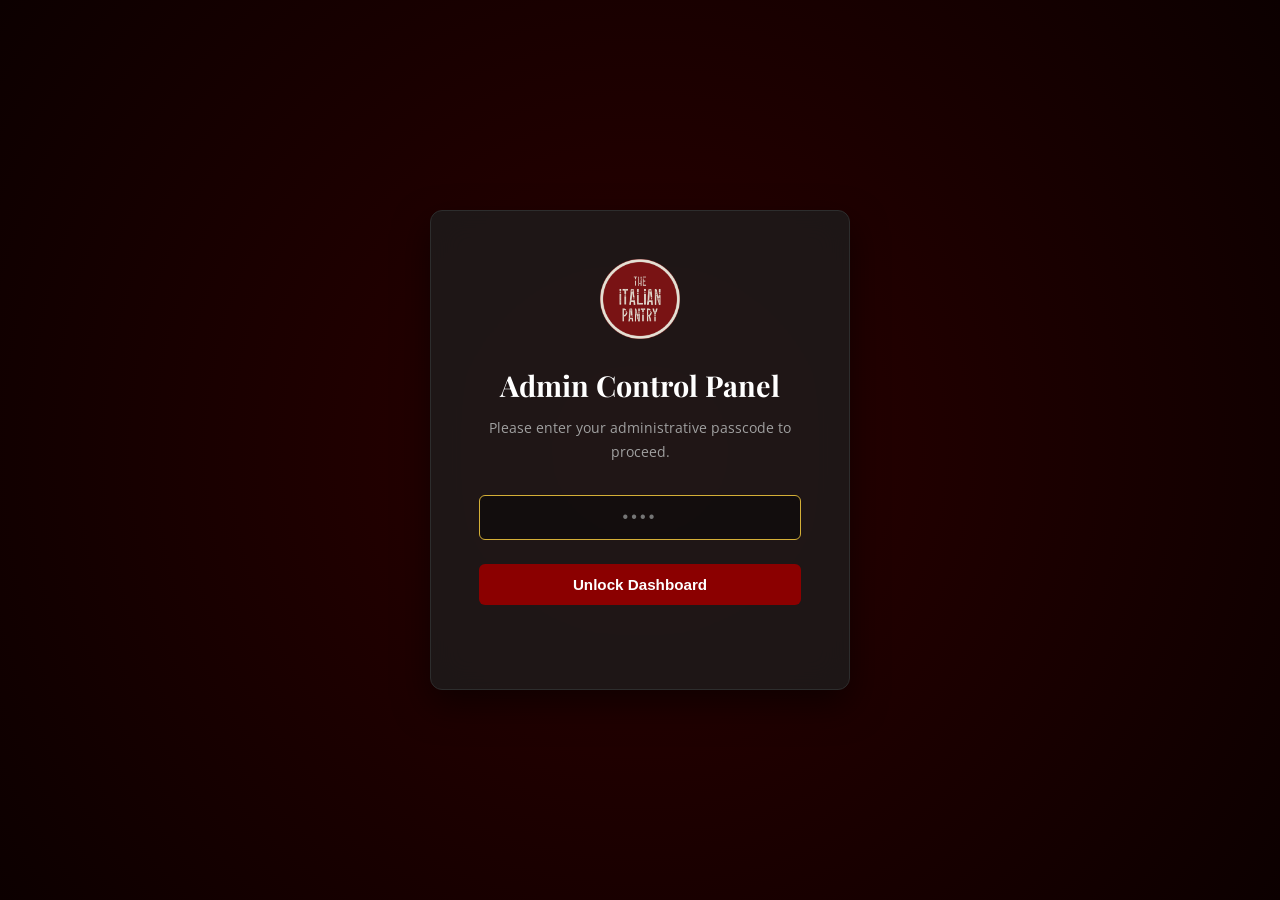
<file: admin.html>
<!DOCTYPE html>
<html lang="en">

<head>
    <meta charset="UTF-8">
    <meta name="viewport" content="width=device-width, initial-scale=1.0">
    <title>The Italian Pantry - Admin Dashboard</title>
    <!-- Fonts -->
    <link
        href="https://fonts.googleapis.com/css2?family=Playfair+Display:wght@400;700&family=Open+Sans:wght@300;400;600;700&family=Outfit:wght@300;400;600;700&display=swap"
        rel="stylesheet">
    <!-- Font Awesome -->
    <link rel="stylesheet" href="https://cdnjs.cloudflare.com/ajax/libs/font-awesome/6.4.0/css/all.min.css">
    <!-- Admin Styling -->
    <link rel="stylesheet" href="admin.css">
</head>

<body>

    <!-- Toast Notification Container -->
    <div class="toast-container" id="toastContainer"></div>

    <!-- Login Screen -->
    <div class="login-screen" id="loginScreen">
        <div class="login-card">
            <img src="images/logo-round-png-01 (2).png" alt="The Italian Pantry Logo" class="login-logo">
            <h2>Admin Control Panel</h2>
            <p>Please enter your administrative passcode to proceed.</p>
            <form class="login-form" id="passcodeForm">
                <input type="password" id="passcodeInput" placeholder="••••" required maxlength="12"
                    autocomplete="current-password">
                <button type="submit" class="btn btn-primary btn-submit">Unlock Dashboard</button>
            </form>
            <div class="login-feedback" id="loginFeedback"></div>
        </div>
    </div>

    <!-- Main Dashboard Container -->
    <div class="dashboard-container">
        <!-- Sidebar Navigation -->
        <aside class="sidebar">
            <div class="sidebar-header">
                <img src="images/logo-round-png-01 (2).png" alt="Logo" class="sidebar-logo">
                <div>
                    <h1>The Italian Pantry</h1>
                    <span>Admin Panel</span>
                </div>
            </div>

            <ul class="sidebar-menu">
                <li data-tab="overviewTab" class="active">
                    <a href="#overview"><i class="fas fa-chart-line"></i> <span>Overview</span></a>
                </li>
                <li data-tab="aboutTab">
                    <a href="#about"><i class="fas fa-edit"></i> <span>Hero & About Us</span></a>
                </li>
                <li data-tab="foodTab">
                    <a href="#food"><i class="fas fa-utensils"></i> <span>Food Products</span></a>
                </li>
                <li data-tab="partnersTab">
                    <a href="#partners"><i class="fas fa-handshake"></i> <span>Dining Partners</span></a>
                </li>
                <li data-tab="reviewsTab">
                    <a href="#reviews"><i class="fas fa-star"></i> <span>Customer Reviews</span></a>
                </li>
            </ul>

            <div class="sidebar-footer">
                <button class="btn btn-logout" id="btnLogout">
                    <i class="fas fa-sign-out-alt"></i> <span>Log Out</span>
                </button>
            </div>
        </aside>

        <!-- Content Area -->
        <main class="content-area">
            <!-- Header Bar -->
            <header class="header-bar">
                <h2>Control Panel</h2>
                <div class="header-actions">
                    <a href="backup-images.html" class="btn btn-secondary" style="background:#b8860b; color:#fff; border-color:#b8860b;">
                        <i class="fas fa-shield-alt"></i> Image Rescue & Backup
                    </a>
                    <a href="index.html" target="_blank" class="btn btn-secondary">
                        <i class="fas fa-external-link-alt"></i> View Website
                    </a>
                </div>
            </header>

            <!-- TAB 1: OVERVIEW -->
            <section class="tab-section active" id="overviewTab">
                <div class="widgets-grid">
                    <div class="widget-card">
                        <div class="widget-icon"><i class="fas fa-utensils"></i></div>
                        <div class="widget-details">
                            <h4>Food Items</h4>
                            <p id="statFoodCount">0</p>
                        </div>
                    </div>
                    <div class="widget-card">
                        <div class="widget-icon"><i class="fas fa-handshake"></i></div>
                        <div class="widget-details">
                            <h4>Partners</h4>
                            <p id="statPartnerCount">0</p>
                        </div>
                    </div>
                    <div class="widget-card">
                        <div class="widget-icon"><i class="fas fa-star"></i></div>
                        <div class="widget-details">
                            <h4>Reviews</h4>
                            <p id="statReviewCount">0</p>
                        </div>
                    </div>
                </div>

                <div class="info-card">
                    <h3>Welcome to the Manager</h3>
                    <p>Use the navigation panel on the left to edit the slide pictures, modify story descriptions, or
                        perform full CRUD operations (add, edit, update, delete) on your food catalog, dining partners,
                        and customer reviews.</p>
                    <p>Changes are saved instantly in your browser's local cache. If you want to reset everything back
                        to the factory defaults, use the reset button below.</p>

                    <div style="border-top: 1px solid var(--border-color); padding-top: 1.5rem; margin-top: 1.5rem;">
                        <!-- 🌟 PASTE THE SECURITY CARD HERE 🌟 -->
                        <div class="info-card" style="margin-bottom: 1.5rem; box-shadow: none; padding: 0;">
                            <h3>Security Settings</h3>
                            <p>Update the administrative passcode used to access this control panel workspace.</p>
                            <button class="btn btn-secondary" id="btnOpenChangePassword">
                                <i class="fas fa-key"></i> Change Admin Passcode
                            </button>
                        </div>

                        <button class="btn btn-danger" id="btnResetData">
                            <i class="fas fa-undo-alt"></i> Reset Website to Default Data
                        </button>
                    </div>
                </div>
            </section>

            <!-- TAB 2: HERO & ABOUT US -->
            <section class="tab-section" id="aboutTab">
                <div class="info-card">
                    <h3>Edit Hero & Story Content</h3>
                    <form id="aboutForm">
                        <!-- Hero Section Images -->
                        <h4
                            style="margin: 1.5rem 0 1rem 0; border-bottom: 1px solid var(--border-color); padding-bottom: 0.5rem; color: var(--secondary-color);">
                            Hero Section Slides</h4>
                        <div class="form-row">
                            <div class="form-group">
                                <label for="slideImage1">Slide Left Image</label>
                                <div class="file-upload-wrapper">
                                    <div class="image-preview-box" id="previewSlide1"><i class="fas fa-image"></i></div>
                                    <div style="flex-grow: 1;">
                                        <input type="text" id="slideImage1" class="form-control"
                                            placeholder="Image URL (e.g. Unsplash) or Upload File"
                                            style="margin-bottom: 0.5rem;">
                                        <input type="file" id="fileSlide1" class="file-upload-input" accept="image/*">
                                        <label for="fileSlide1" class="file-upload-btn"><i
                                                class="fas fa-cloud-upload-alt"></i> Choose Image</label>
                                    </div>
                                </div>
                            </div>
                            <div class="form-group">
                                <label for="slideImage2">Slide Right Image</label>
                                <div class="file-upload-wrapper">
                                    <div class="image-preview-box" id="previewSlide2"><i class="fas fa-image"></i></div>
                                    <div style="flex-grow: 1;">
                                        <input type="text" id="slideImage2" class="form-control"
                                            placeholder="Image URL (e.g. Unsplash) or Upload File"
                                            style="margin-bottom: 0.5rem;">
                                        <input type="file" id="fileSlide2" class="file-upload-input" accept="image/*">
                                        <label for="fileSlide2" class="file-upload-btn"><i
                                                class="fas fa-cloud-upload-alt"></i> Choose Image</label>
                                    </div>
                                </div>
                            </div>
                        </div>

                        <!-- Story Paragraphs -->
                        <h4
                            style="margin: 1.5rem 0 1rem 0; border-bottom: 1px solid var(--border-color); padding-bottom: 0.5rem; color: var(--secondary-color);">
                            Our Story Paragraphs</h4>
                        <div class="form-group">
                            <label for="aboutP1">First Paragraph</label>
                            <textarea id="aboutP1" class="form-control" rows="4" required></textarea>
                        </div>
                        <div class="form-group">
                            <label for="aboutP2">Second Paragraph</label>
                            <textarea id="aboutP2" class="form-control" rows="4" required></textarea>
                        </div>

                        <!-- Story Images -->
                        <h4
                            style="margin: 1.5rem 0 1rem 0; border-bottom: 1px solid var(--border-color); padding-bottom: 0.5rem; color: var(--secondary-color);">
                            Our Story Images</h4>
                        <div class="form-group">
                            <label for="aboutMainImg">Main Culinary Image</label>
                            <div class="file-upload-wrapper">
                                <div class="image-preview-box" id="previewAboutMain"><i class="fas fa-image"></i></div>
                                <div style="flex-grow: 1;">
                                    <input type="text" id="aboutMainImg" class="form-control"
                                        placeholder="Image URL or Upload File" style="margin-bottom: 0.5rem;">
                                    <input type="file" id="fileAboutMain" class="file-upload-input" accept="image/*">
                                    <label for="fileAboutMain" class="file-upload-btn"><i
                                            class="fas fa-cloud-upload-alt"></i> Choose Image</label>
                                </div>
                            </div>
                        </div>
                        <div class="form-row">
                            <div class="form-group">
                                <label for="aboutImg1">Gallery Image 1</label>
                                <div class="file-upload-wrapper">
                                    <div class="image-preview-box" id="previewAbout1"><i class="fas fa-image"></i></div>
                                    <div style="flex-grow: 1;">
                                        <input type="text" id="aboutImg1" class="form-control"
                                            placeholder="Image URL or Upload File" style="margin-bottom: 0.5rem;">
                                        <input type="file" id="fileAbout1" class="file-upload-input" accept="image/*">
                                        <label for="fileAbout1" class="file-upload-btn"><i
                                                class="fas fa-cloud-upload-alt"></i> Choose Image</label>
                                    </div>
                                </div>
                            </div>
                            <div class="form-group">
                                <label for="aboutImg2">Gallery Image 2</label>
                                <div class="file-upload-wrapper">
                                    <div class="image-preview-box" id="previewAbout2"><i class="fas fa-image"></i></div>
                                    <div style="flex-grow: 1;">
                                        <input type="text" id="aboutImg2" class="form-control"
                                            placeholder="Image URL or Upload File" style="margin-bottom: 0.5rem;">
                                        <input type="file" id="fileAbout2" class="file-upload-input" accept="image/*">
                                        <label for="fileAbout2" class="file-upload-btn"><i
                                                class="fas fa-cloud-upload-alt"></i> Choose Image</label>
                                    </div>
                                </div>
                            </div>
                        </div>

                        <div style="border-top: 1px solid var(--border-color); padding-top: 1.5rem; margin-top: 2rem;">
                            <button type="submit" class="btn btn-primary"><i class="fas fa-save"></i> Save Hero & About
                                Changes</button>
                        </div>
                    </form>
                </div>
            </section>

            <!-- TAB 3: FOOD PRODUCTS CRUD -->
            <section class="tab-section" id="foodTab">
                <div class="section-header">
                    <h3>Food Catalog</h3>
                    <button class="btn btn-success" id="btnAddFood">
                        <i class="fas fa-plus"></i> Add New Product
                    </button>
                </div>

                <div class="item-list-container">
                    <table class="data-table">
                        <thead>
                            <tr>
                                <th style="width: 80px;">Thumbnail</th>
                                <th>Name</th>
                                <th>Type</th>
                                <th>Prep Time</th>
                                <th>Description</th>
                                <th style="width: 120px;">Actions</th>
                            </tr>
                        </thead>
                        <tbody id="foodTableBody">
                            <!-- Populated dynamically via JS -->
                        </tbody>
                    </table>
                </div>
            </section>

            <!-- TAB 4: DINING PARTNERS CRUD -->
            <section class="tab-section" id="partnersTab">
                <div class="section-header">
                    <h3>Dining Partners</h3>
                    <button class="btn btn-success" id="btnAddPartner">
                        <i class="fas fa-plus"></i> Add Dining Partner
                    </button>
                </div>

                <div class="item-list-container">
                    <table class="data-table">
                        <thead>
                            <tr>
                                <th style="width: 80px;">Thumbnail</th>
                                <th>Partner Name</th>
                                <th>Partner URL</th>
                                <th style="width: 120px;">Actions</th>
                            </tr>
                        </thead>
                        <tbody id="partnerTableBody">
                            <!-- Populated dynamically via JS -->
                        </tbody>
                    </table>
                </div>
            </section>

            <!-- TAB 5: CUSTOMER REVIEWS CRUD -->
            <section class="tab-section" id="reviewsTab">
                <div class="section-header">
                    <h3>Customer Reviews</h3>
                    <button class="btn btn-success" id="btnAddReview">
                        <i class="fas fa-plus"></i> Add Customer Review
                    </button>
                </div>

                <div class="item-list-container">
                    <table class="data-table">
                        <thead>
                            <tr>
                                <th style="width: 80px;">User Photo</th>
                                <th>Author Name</th>
                                <th>Rating</th>
                                <th>Review Snippet</th>
                                <th style="width: 120px;">Actions</th>
                            </tr>
                        </thead>
                        <tbody id="reviewTableBody">
                            <!-- Populated dynamically via JS -->
                        </tbody>
                    </table>
                </div>
            </section>
        </main>
    </div>

    <!-- MODAL 1: FOOD PRODUCT -->
    <div class="modal-overlay" id="foodModal">
        <div class="modal-content">
            <div class="modal-header">
                <h3 id="foodModalTitle">Add New Food Product</h3>
                <button class="modal-close">&times;</button>
            </div>
            <form id="foodForm">
                <div class="modal-body">
                    <input type="hidden" id="foodItemId">
                    <div class="form-group">
                        <label for="foodName">Product Name *</label>
                        <input type="text" id="foodName" class="form-control" placeholder="e.g. Extra Virgin Olive Oil"
                            required>
                    </div>
                    <div class="form-group">
                        <label for="foodCategory">Type of Food *</label>
                        <input type="text" id="foodCategory" class="form-control"
                            placeholder="e.g. Oil, Pasta, Cheese, Pantry, Wine" required>
                    </div>
                    <div class="form-group">
                        <label for="foodPrepTime">Preparation Time *</label>
                        <input type="text" id="foodPrepTime" class="form-control"
                            placeholder="e.g. 20 mins, Ready, 1 hr" required>
                    </div>
                    <div class="form-group">
                        <label for="foodDesc">Description *</label>
                        <textarea id="foodDesc" class="form-control" rows="3"
                            placeholder="Describe the item (origin, flavor, preparation)" required></textarea>
                    </div>
                    <div class="form-group">
                        <label for="foodImgUrl">Product Image *</label>
                        <div class="file-upload-wrapper">
                            <div class="image-preview-box" id="previewFoodImg"><i class="fas fa-image"></i></div>
                            <div style="flex-grow: 1;">
                                <input type="text" id="foodImgUrl" class="form-control"
                                    placeholder="Image URL (e.g. Unsplash) or Upload below"
                                    style="margin-bottom: 0.5rem;">
                                <input type="file" id="fileFoodImg" class="file-upload-input" accept="image/*">
                                <label for="fileFoodImg" class="file-upload-btn"><i class="fas fa-cloud-upload-alt"></i>
                                    Choose Image File</label>
                            </div>
                        </div>
                    </div>
                </div>
                <div class="modal-footer">
                    <button type="button" class="btn btn-secondary btn-modal-cancel">Cancel</button>
                    <button type="submit" class="btn btn-primary">Save Product</button>
                </div>
            </form>
        </div>
    </div>

    <!-- MODAL 2: DINING PARTNER -->
    <div class="modal-overlay" id="partnerModal">
        <div class="modal-content">
            <div class="modal-header">
                <h3 id="partnerModalTitle">Add Dining Partner</h3>
                <button class="modal-close">&times;</button>
            </div>
            <form id="partnerForm">
                <div class="modal-body">
                    <input type="hidden" id="partnerItemId">
                    <div class="form-group">
                        <label for="partnerName">Partner Name *</label>
                        <input type="text" id="partnerName" class="form-control"
                            placeholder="e.g. Ristorante Bellavista" required>
                    </div>
                    <div class="form-group">
                        <label for="partnerUrl">Partner URL *</label>
                        <input type="text" id="partnerUrl" class="form-control"
                            placeholder="e.g. https://www.bellavista.it" required>
                    </div>
                    <div class="form-group">
                        <label for="partnerImgUrl">Partner Image *</label>
                        <div class="file-upload-wrapper">
                            <div class="image-preview-box" id="previewPartnerImg"><i class="fas fa-image"></i></div>
                            <div style="flex-grow: 1;">
                                <input type="text" id="partnerImgUrl" class="form-control"
                                    placeholder="Image URL or Upload below" style="margin-bottom: 0.5rem;">
                                <input type="file" id="filePartnerImg" class="file-upload-input" accept="image/*">
                                <label for="filePartnerImg" class="file-upload-btn"><i
                                        class="fas fa-cloud-upload-alt"></i> Choose Image File</label>
                            </div>
                        </div>
                    </div>
                </div>
                <div class="modal-footer">
                    <button type="button" class="btn btn-secondary btn-modal-cancel">Cancel</button>
                    <button type="submit" class="btn btn-primary">Save Partner</button>
                </div>
            </form>
        </div>
    </div>

    <!-- MODAL 3: CUSTOMER REVIEW -->
    <div class="modal-overlay" id="reviewModal">
        <div class="modal-content">
            <div class="modal-header">
                <h3 id="reviewModalTitle">Add Customer Review</h3>
                <button class="modal-close">&times;</button>
            </div>
            <form id="reviewForm">
                <div class="modal-body">
                    <input type="hidden" id="reviewItemId">
                    <div class="form-row">
                        <div class="form-group">
                            <label for="reviewAuthor">Author Name *</label>
                            <input type="text" id="reviewAuthor" class="form-control" placeholder="e.g. Sarah M."
                                required>
                        </div>
                        <div class="form-group">
                            <label for="reviewRating">Rating *</label>
                            <select id="reviewRating" class="form-control" required style="letter-spacing: 0;">
                                <option value="5">★★★★★ (5 Stars)</option>
                                <option value="4">★★★★☆ (4 Stars)</option>
                                <option value="3">★★★☆☆ (3 Stars)</option>
                                <option value="2">★★☆☆☆ (2 Stars)</option>
                                <option value="1">★☆☆☆☆ (1 Star)</option>
                            </select>
                        </div>
                    </div>
                    <div class="form-group">
                        <label for="reviewText">Review Comment *</label>
                        <textarea id="reviewText" class="form-control" rows="3"
                            placeholder="What the client wrote about us..." required></textarea>
                    </div>
                    <div class="form-group">
                        <label for="reviewImgUrl">Profile Picture (Optional)</label>
                        <div class="file-upload-wrapper">
                            <div class="image-preview-box" id="previewReviewImg"><i class="fas fa-image"></i></div>
                            <div style="flex-grow: 1;">
                                <input type="text" id="reviewImgUrl" class="form-control"
                                    placeholder="Image URL or Upload below" style="margin-bottom: 0.5rem;">
                                <input type="file" id="fileReviewImg" class="file-upload-input" accept="image/*">
                                <label for="fileReviewImg" class="file-upload-btn"><i
                                        class="fas fa-cloud-upload-alt"></i> Choose Image File</label>
                            </div>
                        </div>
                    </div>
                </div>
                <div class="modal-footer">
                    <button type="button" class="btn btn-secondary btn-modal-cancel">Cancel</button>
                    <button type="submit" class="btn btn-primary">Save Review</button>
                </div>
            </form>
        </div>
    </div>
    <div class="modal-overlay" id="changePasswordModal">
        <div class="modal-content">
            <div class="modal-header">
                <h3>Change Admin Passcode</h3>
                <button class="modal-close" id="btnCloseChangePassword">&times;</button>
            </div>
            <form id="changePasswordForm">
                <div class="modal-body">
                    <div class="form-group">
                        <label for="currentPasscode">Current Passcode *</label>
                        <input type="password" id="currentPasscode" class="form-control" required>
                    </div>
                    <div class="form-group">
                        <label for="newPasscode">New Passcode *</label>
                        <input type="password" id="newPasscode" class="form-control" required maxlength="12">
                    </div>
                    <div class="form-group">
                        <label for="confirmNewPasscode">Confirm New Passcode *</label>
                        <input type="password" id="confirmNewPasscode" class="form-control" required maxlength="12">
                    </div>
                    <div class="login-feedback" id="changePasswordFeedback"
                        style="color: #8b0000; margin-top: 10px; font-weight: 600;"></div>
                </div>
                <div class="modal-footer">
                    <button type="button" class="btn btn-secondary" id="btnCancelChangePassword">Cancel</button>
                    <button type="submit" class="btn btn-primary">Update Passcode</button>
                </div>
            </form>
        </div>
    </div>
    <!-- Admin Panel Logic -->
    <script src="storage.js"></script>
    <script src="admin.js"></script>
</body>

</html>
</file>
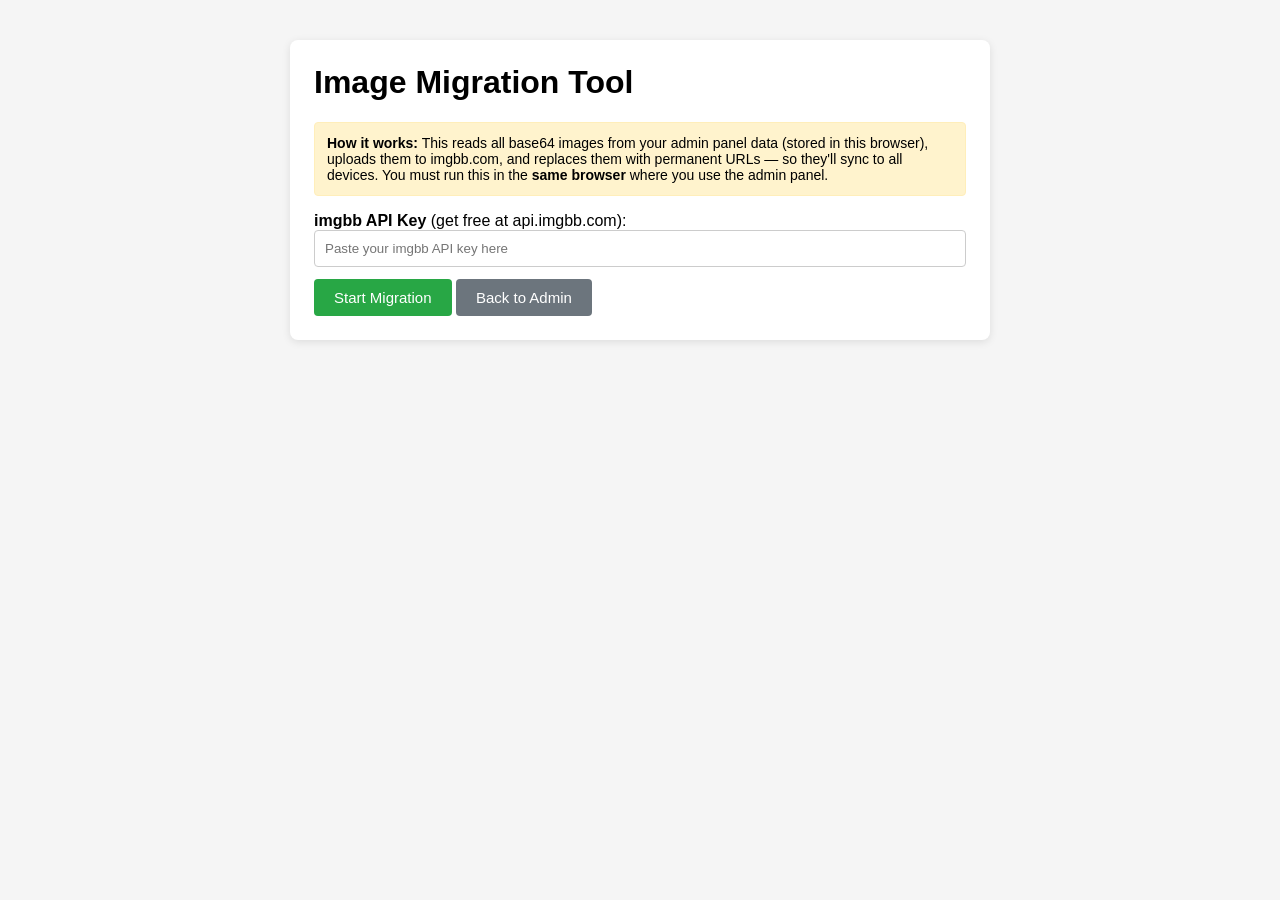
<file: migrate-images.html>
<!DOCTYPE html>
<html lang="en">
<head>
    <meta charset="UTF-8">
    <meta name="viewport" content="width=device-width, initial-scale=1.0">
    <title>Image Migration Tool - The Italian Pantry</title>
    <style>
        body { font-family: Arial, sans-serif; max-width: 700px; margin: 40px auto; padding: 0 20px; background: #f5f5f5; }
        .card { background: #fff; border-radius: 8px; padding: 24px; box-shadow: 0 2px 8px rgba(0,0,0,0.1); }
        h1 { margin-top: 0; }
        input[type=text] { width: 100%; padding: 10px; border: 1px solid #ccc; border-radius: 4px; margin-bottom: 12px; box-sizing: border-box; }
        button { padding: 10px 20px; background: #28a745; color: #fff; border: none; border-radius: 4px; cursor: pointer; font-size: 15px; }
        button:disabled { background: #aaa; cursor: not-allowed; }
        .log { background: #1e1e1e; color: #0f0; padding: 12px; border-radius: 4px; font-family: monospace; font-size: 13px; max-height: 300px; overflow-y: auto; margin-top: 16px; white-space: pre-wrap; }
        .note { background: #fff3cd; border: 1px solid #ffeeba; padding: 12px; border-radius: 4px; margin-bottom: 16px; font-size: 14px; }
        .error { color: #f66; }
        .ok { color: #6f6; }
    </style>
</head>
<body>
    <div class="card">
        <h1>Image Migration Tool</h1>
        <div class="note">
            <strong>How it works:</strong> This reads all base64 images from your admin panel data (stored in this browser),
            uploads them to imgbb.com, and replaces them with permanent URLs — so they'll sync to all devices.
            You must run this in the <strong>same browser</strong> where you use the admin panel.
        </div>

        <label for="apiKey"><strong>imgbb API Key</strong> (get free at api.imgbb.com):</label>
        <input type="text" id="apiKey" placeholder="Paste your imgbb API key here">

        <button id="btnMigrate">Start Migration</button>
        <button id="btnBack" style="background:#6c757d;">Back to Admin</button>

        <div id="log" class="log" style="display:none;"></div>
    </div>

    <script src="storage.js"></script>
    <script>
        var btnMigrate = document.getElementById('btnMigrate');
        var btnBack = document.getElementById('btnBack');
        var apiKeyInput = document.getElementById('apiKey');
        var logBox = document.getElementById('log');
        var logLines = [];

        function log(msg, cls) {
            logLines.push((cls ? '<span class="' + cls + '">' : '') + msg + (cls ? '</span>' : ''));
            logBox.innerHTML = logLines.join('\n');
            logBox.scrollTop = logBox.scrollHeight;
        }

        btnBack.addEventListener('click', function() {
            window.location.href = 'admin.html';
        });

        btnMigrate.addEventListener('click', function() {
            var apiKey = apiKeyInput.value.trim();
            if (!apiKey) {
                alert('Please paste your imgbb API key first.');
                return;
            }

            // Read localStorage data
            var data = null;
            try {
                data = JSON.parse(localStorage.getItem('italianPantryData'));
            } catch (e) { /* ignore */ }
            if (!data) {
                alert('No admin data found in this browser. Open the admin panel once, then run this again.');
                return;
            }

            logBox.style.display = 'block';
            logLines = [];
            logBox.innerHTML = '';
            btnMigrate.disabled = true;

            // Find all base64 images in the data structure
            var items = [];
            function collect(obj, path) {
                if (!obj || typeof obj !== 'object') return;
                if (typeof obj === 'string') {
                    if (obj.indexOf('data:image/') === 0) {
                        items.push({ path: path, base64: obj });
                    }
                    return;
                }
                for (var key in obj) {
                    if (typeof obj[key] === 'string' && obj[key].indexOf('data:image/') === 0) {
                        items.push({ path: path + '.' + key, base64: obj[key] });
                    } else if (obj[key] && typeof obj[key] === 'object') {
                        collect(obj[key], path + '.' + key);
                    }
                }
            }
            collect(data, 'data');

            if (items.length === 0) {
                log('No base64 images found. Nothing to migrate.', 'ok');
                btnMigrate.disabled = false;
                return;
            }

            log('Found ' + items.length + ' base64 image(s) to migrate.\n');
            var completed = 0;
            var failed = 0;

            function uploadNext(index) {
                if (index >= items.length) {
                    // Done — save updated data to localStorage
                    localStorage.setItem('italianPantryData', JSON.stringify(data));
                    log('\n=== MIGRATION COMPLETE ===', 'ok');
                    log(completed + ' image(s) migrated, ' + failed + ' failed.');

                    // Push to JSONBin.io cloud so other devices see the URLs
                    log('Pushing updated data to cloud...');
                    if (typeof PANTRY_STORAGE !== 'undefined') {
                        PANTRY_STORAGE.save(data).then(function() {
                            log('Cloud updated successfully! All devices will now see the images.', 'ok');
                            log('You can now open the admin panel.');
                        }).catch(function(e) {
                            log('Cloud push failed: ' + (e.message || e) + '. Open admin panel and click Save.', 'error');
                        });
                    } else {
                        log('Storage module not loaded. Open admin panel and click Save to push to cloud.', 'error');
                    }
                    btnMigrate.disabled = false;
                    return;
                }

                var item = items[index];
                var rawBase64 = item.base64.split(',')[1] || item.base64;
                log('Uploading (' + (index + 1) + '/' + items.length + ') ' + item.path + '...');

                var fd = new FormData();
                fd.append('image', rawBase64);
                fd.append('name', 'pantry-image-' + (index + 1));

                fetch('https://api.imgbb.com/1/upload?key=' + encodeURIComponent(apiKey), {
                    method: 'POST',
                    body: fd
                })
                .then(function(res) { return res.json(); })
                .then(function(json) {
                    if (json.data && json.data.url) {
                        // Set the URL back into the data structure
                        var parts = item.path.split('.');
                        var target = data;
                        for (var i = 1; i < parts.length - 1; i++) {
                            target = target[parts[i]];
                        }
                        target[parts[parts.length - 1]] = json.data.url;
                        log('  -> OK: ' + json.data.url, 'ok');
                        completed++;
                    } else {
                        throw new Error(json.error ? json.error.message : 'Unknown error');
                    }
                    uploadNext(index + 1);
                })
                .catch(function(err) {
                    log('  -> FAILED: ' + (err.message || err), 'error');
                    failed++;
                    uploadNext(index + 1);
                });
            }

            uploadNext(0);
        });
    </script>
</body>
</html>
</file>
<file: admin.css>
/* Admin CSS - The Italian Pantry Admin Panel */

:root {
    --primary-color: #8b0000; /* Dark Red */
    --primary-light: #b22222; /* Firebrick */
    --secondary-color: #d4af37; /* Gold */
    --success-color: #2c5530; /* Italian Green */
    --success-light: #4a7c59;
    --danger-color: #d32f2f;
    --dark-bg: #121212;
    --dark-card: #1e1e1e;
    --dark-sidebar: #181818;
    --border-color: #2d2d2d;
    --text-main: #e0e0e0;
    --text-muted: #a0a0a0;
    --text-white: #ffffff;
}

/* Reset and Base Styles */
* {
    margin: 0;
    padding: 0;
    box-sizing: border-box;
}

body {
    font-family: 'Open Sans', sans-serif;
    background-color: var(--dark-bg);
    color: var(--text-main);
    line-height: 1.6;
    overflow-x: hidden;
}

h1, h2, h3, h4 {
    font-family: 'Playfair Display', serif;
    font-weight: 700;
    color: var(--text-white);
}

a {
    color: var(--secondary-color);
    text-decoration: none;
    transition: all 0.3s ease;
}

a:hover {
    color: var(--text-white);
}

/* Scrollbar Customization */
::-webkit-scrollbar {
    width: 8px;
}

::-webkit-scrollbar-track {
    background: var(--dark-bg);
}

::-webkit-scrollbar-thumb {
    background: var(--border-color);
    border-radius: 4px;
}

::-webkit-scrollbar-thumb:hover {
    background: #444;
}

/* Login Screen Layout */
.login-screen {
    position: fixed;
    top: 0;
    left: 0;
    width: 100vw;
    height: 100vh;
    background: radial-gradient(circle at center, #2b0000 0%, #0c0000 100%);
    display: flex;
    justify-content: center;
    align-items: center;
    z-index: 9999;
    transition: opacity 0.5s ease, visibility 0.5s ease;
}

.login-screen.hidden {
    opacity: 0;
    visibility: hidden;
    pointer-events: none;
}

.login-card {
    background: rgba(30, 30, 30, 0.75);
    backdrop-filter: blur(15px);
    border: 1px solid var(--border-color);
    padding: 3rem;
    border-radius: 12px;
    width: 100%;
    max-width: 420px;
    box-shadow: 0 15px 35px rgba(0, 0, 0, 0.5);
    text-align: center;
}

.login-logo {
    width: 80px;
    height: auto;
    margin-bottom: 1rem;
}

.login-card h2 {
    margin-bottom: 0.5rem;
    font-size: 1.8rem;
}

.login-card p {
    color: var(--text-muted);
    font-size: 0.9rem;
    margin-bottom: 2rem;
}

.login-form input {
    width: 100%;
    padding: 0.8rem 1rem;
    background: rgba(0, 0, 0, 0.4);
    border: 1px solid var(--border-color);
    border-radius: 6px;
    color: var(--text-white);
    font-size: 1rem;
    margin-bottom: 1.5rem;
    outline: none;
    transition: border-color 0.3s ease;
    text-align: center;
    letter-spacing: 0.2rem;
}

.login-form input:focus {
    border-color: var(--secondary-color);
}

.btn {
    display: inline-block;
    padding: 0.75rem 1.5rem;
    font-size: 0.95rem;
    font-weight: 600;
    border-radius: 6px;
    border: none;
    cursor: pointer;
    transition: all 0.3s ease;
    text-align: center;
}

.btn-primary {
    background-color: var(--primary-color);
    color: var(--text-white);
}

.btn-primary:hover {
    background-color: var(--primary-light);
    transform: translateY(-2px);
}

.btn-secondary {
    background-color: #333333;
    color: var(--text-main);
}

.btn-secondary:hover {
    background-color: #444444;
    color: var(--text-white);
}

.btn-danger {
    background-color: var(--danger-color);
    color: var(--text-white);
}

.btn-danger:hover {
    background-color: #ff3333;
}

.btn-success {
    background-color: var(--success-color);
    color: var(--text-white);
}

.btn-success:hover {
    background-color: var(--success-light);
}

.login-form .btn-submit {
    width: 100%;
}

.login-feedback {
    color: var(--danger-color);
    font-size: 0.85rem;
    margin-top: 1rem;
    min-height: 20px;
}

/* Dashboard Panel Layout */
.dashboard-container {
    display: flex;
    min-height: 100vh;
}

/* Sidebar Styling */
.sidebar {
    width: 280px;
    background-color: var(--dark-sidebar);
    border-right: 1px solid var(--border-color);
    display: flex;
    flex-direction: column;
    padding: 2rem 1.5rem;
    position: fixed;
    height: 100vh;
    left: 0;
    top: 0;
    z-index: 100;
}

.sidebar-header {
    display: flex;
    align-items: center;
    gap: 12px;
    padding-bottom: 2rem;
    border-bottom: 1px solid var(--border-color);
    margin-bottom: 2rem;
}

.sidebar-logo {
    width: 45px;
    height: auto;
}

.sidebar-header h1 {
    font-size: 1.3rem;
    line-height: 1.2;
}

.sidebar-header span {
    color: var(--secondary-color);
    font-size: 0.75rem;
    font-style: italic;
    display: block;
}

.sidebar-menu {
    list-style: none;
    flex-grow: 1;
}

.sidebar-menu li {
    margin-bottom: 0.5rem;
}

.sidebar-menu a {
    display: flex;
    align-items: center;
    gap: 15px;
    padding: 0.8rem 1rem;
    border-radius: 6px;
    color: var(--text-muted);
    font-size: 0.95rem;
    font-weight: 500;
}

.sidebar-menu a:hover, .sidebar-menu li.active a {
    color: var(--text-white);
    background-color: rgba(255, 255, 255, 0.05);
}

.sidebar-menu li.active a {
    border-left: 3px solid var(--secondary-color);
    background-color: rgba(255, 255, 255, 0.08);
}

.sidebar-menu a i {
    width: 20px;
    font-size: 1.1rem;
    text-align: center;
}

.sidebar-footer {
    border-top: 1px solid var(--border-color);
    padding-top: 1.5rem;
}

.btn-logout {
    display: flex;
    align-items: center;
    justify-content: center;
    gap: 8px;
    width: 100%;
    background-color: transparent;
    border: 1px solid var(--border-color);
    color: var(--text-muted);
}

.btn-logout:hover {
    color: var(--text-white);
    background-color: rgba(211, 47, 47, 0.1);
    border-color: var(--danger-color);
}

/* Content Area Layout */
.content-area {
    flex-grow: 1;
    margin-left: 280px;
    padding: 2rem 3rem;
    min-height: 100vh;
}

.header-bar {
    display: flex;
    justify-content: space-between;
    align-items: center;
    margin-bottom: 2.5rem;
    padding-bottom: 1rem;
    border-bottom: 1px solid var(--border-color);
}

.header-bar h2 {
    font-size: 2rem;
}

.header-actions {
    display: flex;
    align-items: center;
    gap: 15px;
}

.tab-section {
    display: none;
    animation: fadeIn 0.4s ease;
}

.tab-section.active {
    display: block;
}

/* Widgets Grid (Overview) */
.widgets-grid {
    display: grid;
    grid-template-columns: repeat(auto-fit, minmax(220px, 1fr));
    gap: 1.5rem;
    margin-bottom: 3rem;
}

.widget-card {
    background-color: var(--dark-card);
    border: 1px solid var(--border-color);
    border-radius: 8px;
    padding: 1.5rem;
    display: flex;
    align-items: center;
    gap: 20px;
}

.widget-icon {
    width: 50px;
    height: 50px;
    border-radius: 50%;
    background-color: rgba(212, 175, 55, 0.1);
    color: var(--secondary-color);
    display: flex;
    justify-content: center;
    align-items: center;
    font-size: 1.5rem;
}

.widget-details h4 {
    font-family: 'Open Sans', sans-serif;
    font-size: 0.85rem;
    color: var(--text-muted);
    text-transform: uppercase;
    letter-spacing: 1px;
}

.widget-details p {
    font-size: 2rem;
    font-weight: 700;
    color: var(--text-white);
}

/* Dashboard Info Section */
.info-card {
    background-color: var(--dark-card);
    border: 1px solid var(--border-color);
    border-radius: 10px;
    padding: 2rem;
    margin-bottom: 2rem;
}

.info-card h3 {
    margin-bottom: 1rem;
    border-bottom: 1px solid var(--border-color);
    padding-bottom: 0.5rem;
}

.info-card p {
    color: var(--text-muted);
    margin-bottom: 1.5rem;
}

/* Forms Styling */
.form-group {
    margin-bottom: 1.5rem;
}

.form-group label {
    display: block;
    margin-bottom: 0.5rem;
    color: var(--text-white);
    font-size: 0.9rem;
    font-weight: 600;
}

.form-control {
    width: 100%;
    padding: 0.75rem 1rem;
    background-color: rgba(0, 0, 0, 0.2);
    border: 1px solid var(--border-color);
    border-radius: 6px;
    color: var(--text-main);
    font-size: 0.95rem;
    outline: none;
    transition: all 0.3s ease;
}

.form-control:focus {
    border-color: var(--secondary-color);
    background-color: rgba(0, 0, 0, 0.4);
}

.form-row {
    display: grid;
    grid-template-columns: 1fr 1fr;
    gap: 1.5rem;
}

/* File Upload Field */
.file-upload-wrapper {
    display: flex;
    gap: 15px;
    align-items: center;
}

.file-upload-input {
    display: none;
}

.file-upload-btn {
    padding: 0.75rem 1.25rem;
    background-color: #333333;
    border: 1px solid var(--border-color);
    border-radius: 6px;
    color: var(--text-main);
    cursor: pointer;
    font-size: 0.9rem;
    transition: all 0.3s ease;
}

.file-upload-btn:hover {
    background-color: #444444;
    color: var(--text-white);
}

.image-preview-box {
    width: 80px;
    height: 80px;
    border: 1px solid var(--border-color);
    border-radius: 6px;
    overflow: hidden;
    background-color: rgba(0, 0, 0, 0.2);
    display: flex;
    justify-content: center;
    align-items: center;
}

.image-preview-box img {
    width: 100%;
    height: 100%;
    object-fit: cover;
}

.image-preview-box i {
    font-size: 1.5rem;
    color: #444444;
}

/* CRUD Section Layout */
.section-header {
    display: flex;
    justify-content: space-between;
    align-items: center;
    margin-bottom: 1.5rem;
}

.section-header h3 {
    font-size: 1.5rem;
}

.item-list-container {
    background-color: var(--dark-card);
    border: 1px solid var(--border-color);
    border-radius: 8px;
    overflow: hidden;
}

/* Elegant Table */
.data-table {
    width: 100%;
    border-collapse: collapse;
    text-align: left;
}

.data-table th, .data-table td {
    padding: 1rem 1.5rem;
    border-bottom: 1px solid var(--border-color);
}

.data-table th {
    background-color: rgba(255, 255, 255, 0.02);
    font-family: 'Open Sans', sans-serif;
    text-transform: uppercase;
    font-size: 0.75rem;
    letter-spacing: 1px;
    color: var(--text-muted);
}

.data-table tr:last-child td {
    border-bottom: none;
}

.data-table tbody tr:hover {
    background-color: rgba(255, 255, 255, 0.01);
}

.table-thumb {
    width: 50px;
    height: 50px;
    border-radius: 4px;
    object-fit: cover;
    background-color: rgba(0, 0, 0, 0.2);
}

.food-category-badge {
    display: inline-block;
    font-size: 0.75rem;
    font-weight: 600;
    background-color: rgba(212, 175, 55, 0.15);
    color: var(--secondary-color);
    padding: 0.2rem 0.5rem;
    border-radius: 4px;
    text-transform: uppercase;
}

.table-actions {
    display: flex;
    gap: 8px;
}

.btn-icon {
    width: 32px;
    height: 32px;
    border-radius: 4px;
    display: flex;
    justify-content: center;
    align-items: center;
    border: none;
    cursor: pointer;
    font-size: 0.9rem;
    transition: all 0.2s ease;
}

.btn-icon-edit {
    background-color: rgba(212, 175, 55, 0.15);
    color: var(--secondary-color);
}

.btn-icon-edit:hover {
    background-color: var(--secondary-color);
    color: #000;
}

.btn-icon-delete {
    background-color: rgba(211, 47, 47, 0.15);
    color: var(--danger-color);
}

.btn-icon-delete:hover {
    background-color: var(--danger-color);
    color: var(--text-white);
}

/* Modal Window */
.modal-overlay {
    position: fixed;
    top: 0;
    left: 0;
    width: 100%;
    height: 100%;
    background-color: rgba(0, 0, 0, 0.7);
    backdrop-filter: blur(5px);
    display: flex;
    justify-content: center;
    align-items: center;
    z-index: 1000;
    opacity: 0;
    visibility: hidden;
    transition: all 0.3s ease;
}

.modal-overlay.active {
    opacity: 1;
    visibility: visible;
}

.modal-content {
    background-color: var(--dark-card);
    border: 1px solid var(--border-color);
    border-radius: 12px;
    width: 100%;
    max-width: 600px;
    box-shadow: 0 10px 30px rgba(0, 0, 0, 0.5);
    transform: scale(0.9);
    transition: all 0.3s ease;
    overflow: hidden;
}

.modal-overlay.active .modal-content {
    transform: scale(1);
}

.modal-header {
    padding: 1.5rem;
    border-bottom: 1px solid var(--border-color);
    display: flex;
    justify-content: space-between;
    align-items: center;
}

.modal-close {
    background: transparent;
    border: none;
    color: var(--text-muted);
    font-size: 1.5rem;
    cursor: pointer;
    transition: color 0.2s ease;
}

.modal-close:hover {
    color: var(--text-white);
}

.modal-body {
    padding: 2rem;
    max-height: 70vh;
    overflow-y: auto;
}

.modal-footer {
    padding: 1.5rem;
    border-top: 1px solid var(--border-color);
    display: flex;
    justify-content: flex-end;
    gap: 12px;
}

/* Toast Notifications */
.toast-container {
    position: fixed;
    bottom: 20px;
    right: 20px;
    z-index: 2000;
}

.toast {
    background-color: #222222;
    border-left: 4px solid var(--secondary-color);
    color: var(--text-white);
    padding: 1rem 1.5rem;
    border-radius: 4px;
    margin-top: 10px;
    box-shadow: 0 4px 12px rgba(0,0,0,0.3);
    display: flex;
    align-items: center;
    gap: 12px;
    animation: slideIn 0.3s ease, fadeOut 0.5s ease 2.5s forwards;
}

.toast-success {
    border-left-color: var(--success-color);
}

.toast-error {
    border-left-color: var(--danger-color);
}

/* Animations */
@keyframes fadeIn {
    from { opacity: 0; transform: translateY(10px); }
    to { opacity: 1; transform: translateY(0); }
}

@keyframes slideIn {
    from { transform: translateX(100%); opacity: 0; }
    to { transform: translateX(0); opacity: 1; }
}

@keyframes fadeOut {
    to { opacity: 0; visibility: hidden; }
}

/* Responsive adjustments */
@media (max-width: 992px) {
    .sidebar {
        width: 80px;
        padding: 2rem 0.5rem;
        align-items: center;
    }
    .sidebar-header h1, .sidebar-header span {
        display: none;
    }
    .sidebar-logo {
        width: 35px;
    }
    .sidebar-menu a span {
        display: none;
    }
    .sidebar-menu a {
        justify-content: center;
        padding: 0.8rem;
    }
    .content-area {
        margin-left: 80px;
        padding: 2rem;
    }
}

@media (max-width: 768px) {
    .dashboard-container {
        flex-direction: column;
    }
    .sidebar {
        width: 100%;
        height: auto;
        position: relative;
        padding: 1rem;
        border-right: none;
        border-bottom: 1px solid var(--border-color);
    }
    .sidebar-header {
        margin-bottom: 1rem;
        padding-bottom: 0.5rem;
    }
    .sidebar-menu {
        display: flex;
        flex-wrap: wrap;
        gap: 10px;
    }
    .sidebar-menu li {
        margin-bottom: 0;
    }
    .sidebar-menu a span {
        display: inline;
    }
    .content-area {
        margin-left: 0;
        padding: 1.5rem;
    }
    .form-row {
        grid-template-columns: 1fr;
        gap: 0;
    }
}
</file>
